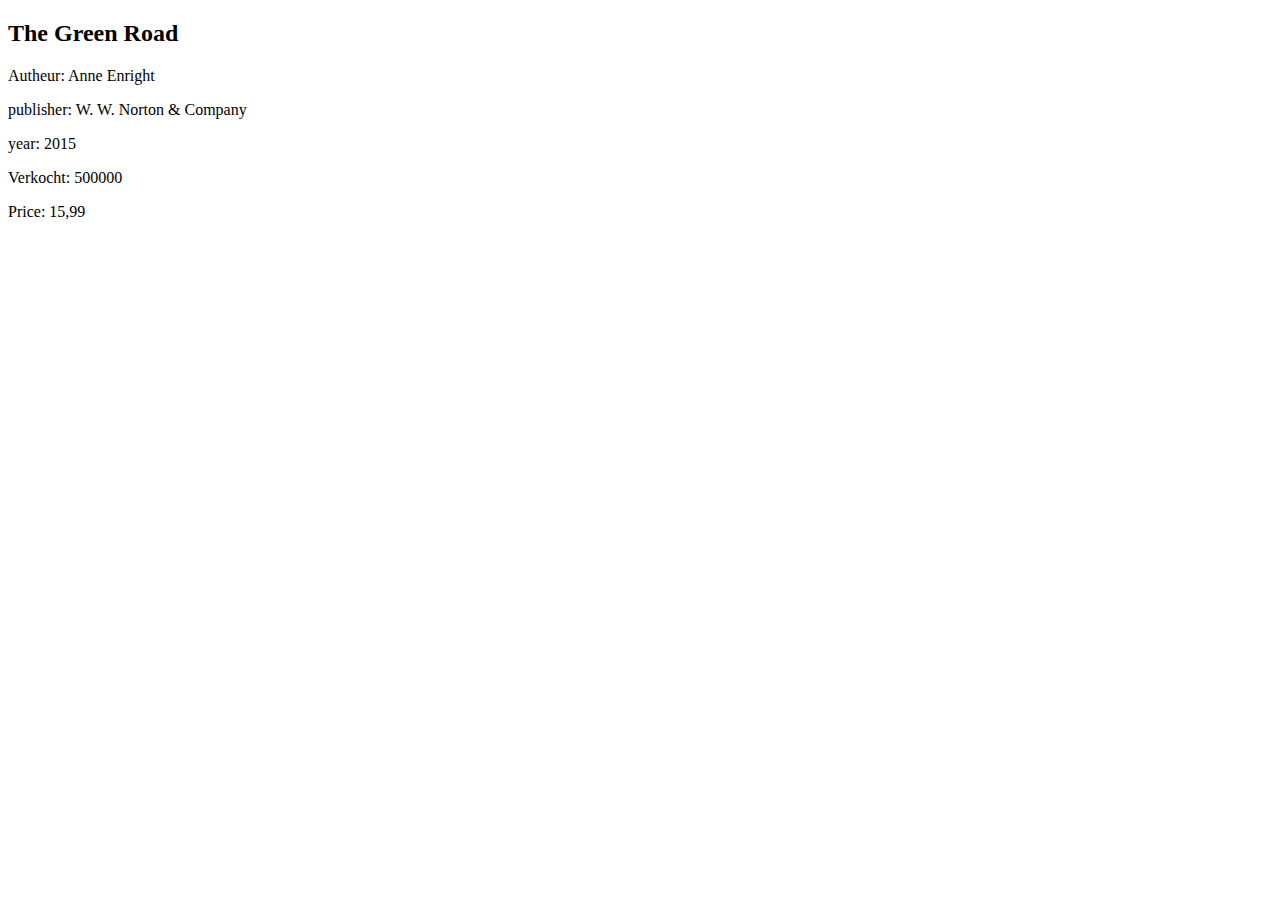
<file: 2-objecten/opdracht-02-boek/index.html>
<!DOCTYPE html>
<html lang="en">
<head>
  <meta charset="UTF-8">
  <meta name="viewport" content="width=device-width, initial-scale=1.0">
  <title>Opdracht 2 - Boek</title>
</head>
<body>
  <div class = "output"></div>
  <script src="app.js"></script>
</body>
</html>
</file>
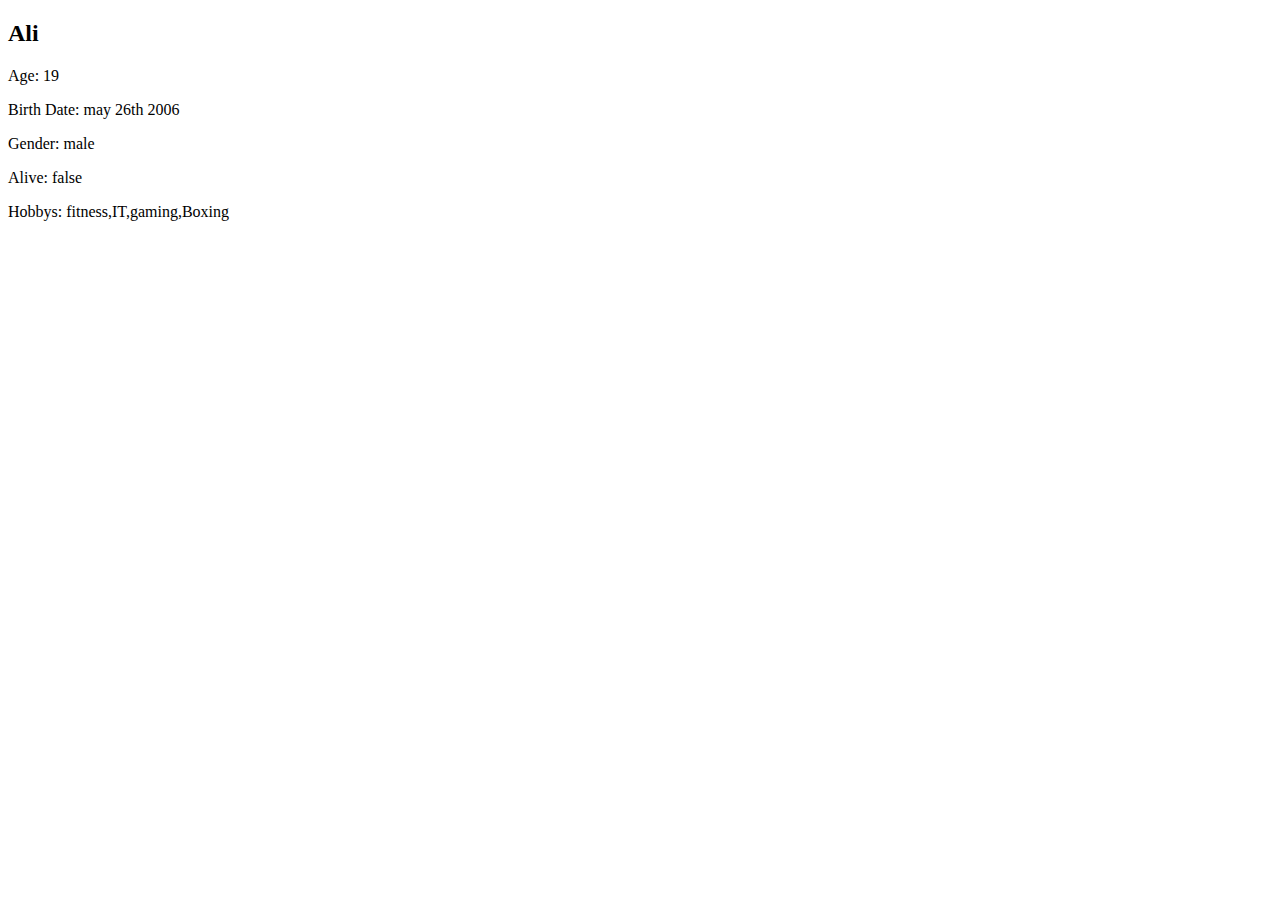
<file: 2-objecten/opdracht-03-persoon/index.html>
<!DOCTYPE html>
<html lang="en">
<head>
  <meta charset="UTF-8">
  <meta name="viewport" content="width=device-width, initial-scale=1.0">
  <title>Opdracht 3 - persoon</title>
</head>
<body>
  <div class = "output"></div>
  <script src="app.js"></script>
  
</body>
</html>
</file>
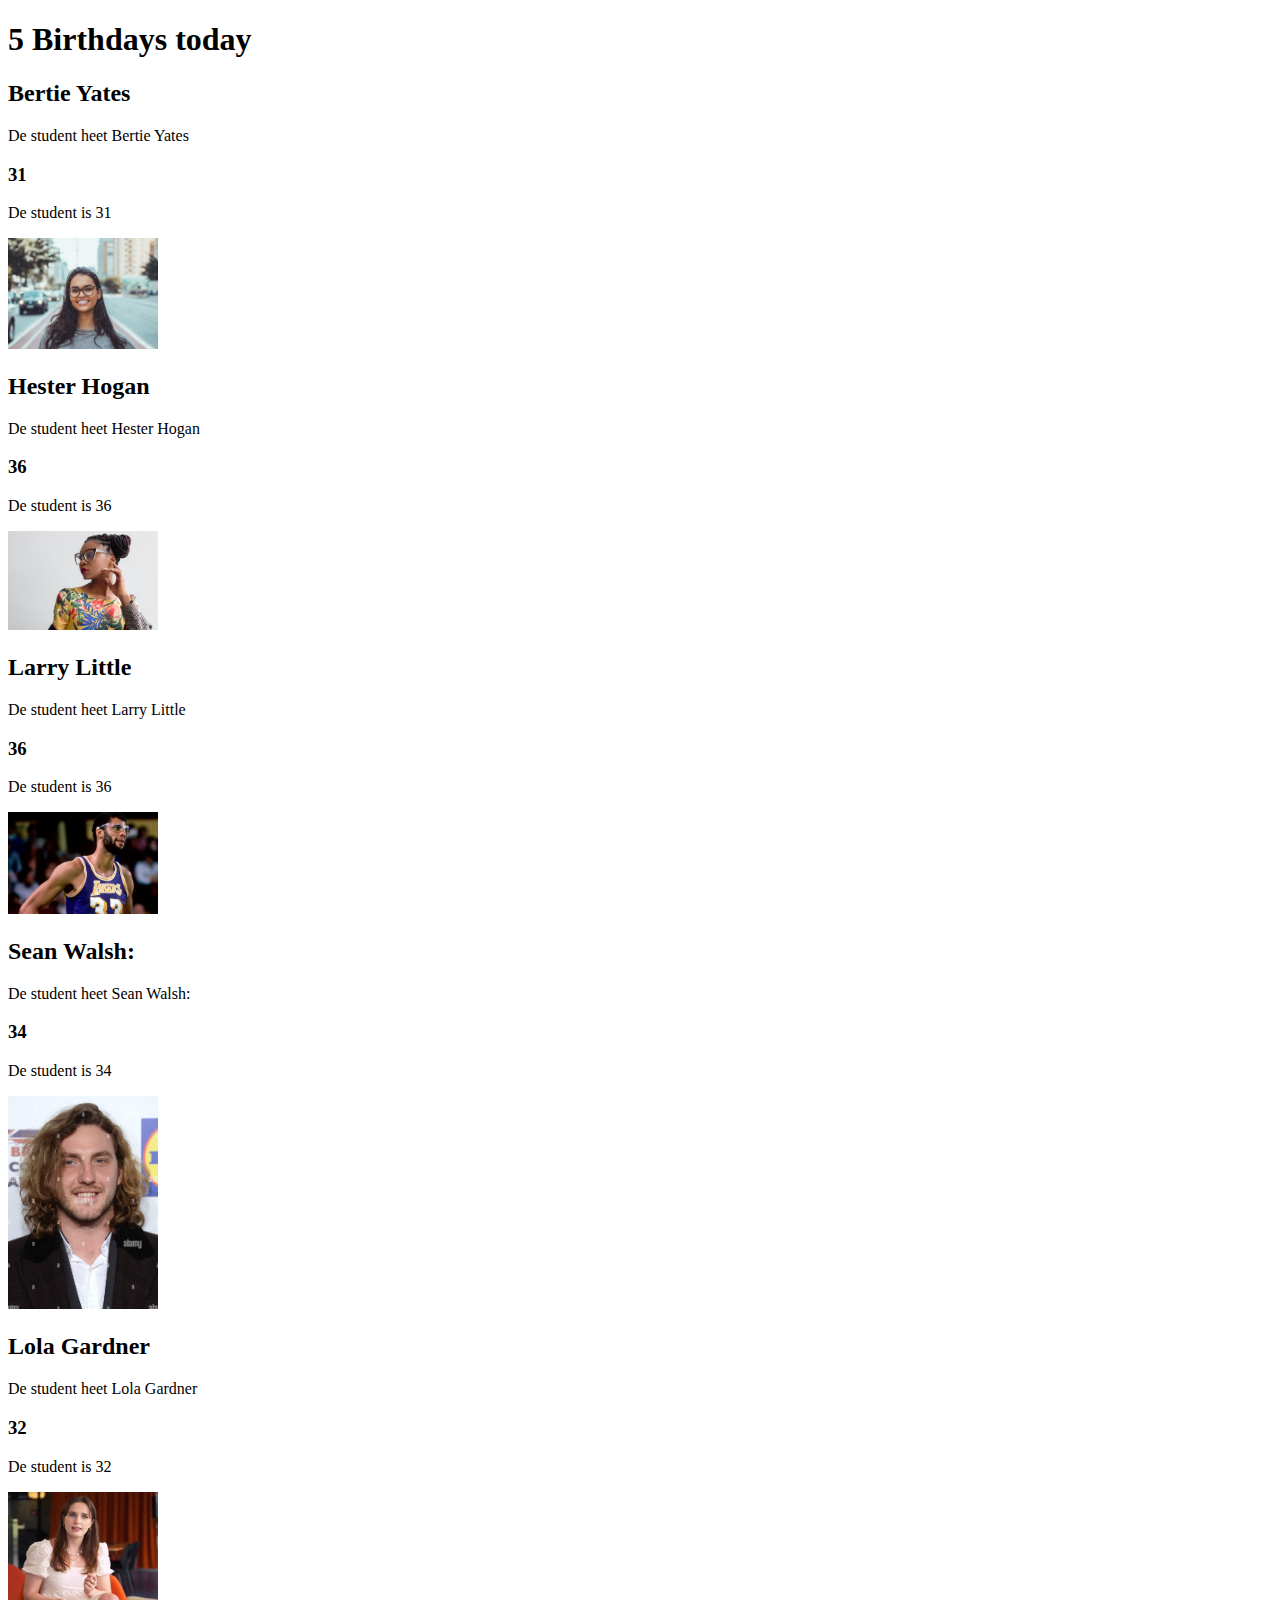
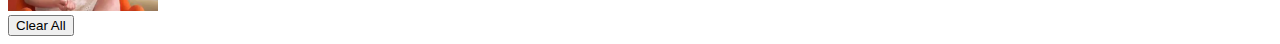
<file: 3-json/opdracht-01-birthday-reminder/index.html>
<!DOCTYPE html>
<html lang="en">
<head>
  <meta charset="UTF-8">
  <meta name="viewport" content="width=device-width, initial-scale=1.0">
  <title>Birthday reminder</title>
</head>
<body>
 
  <h1 class="title">5 Birthdays today</h1>
   <section class="output">

  </section>
  <button class="onclick">Clear All</button>

  <script src="app.js"></script>
  
</body>
</html>
</file>
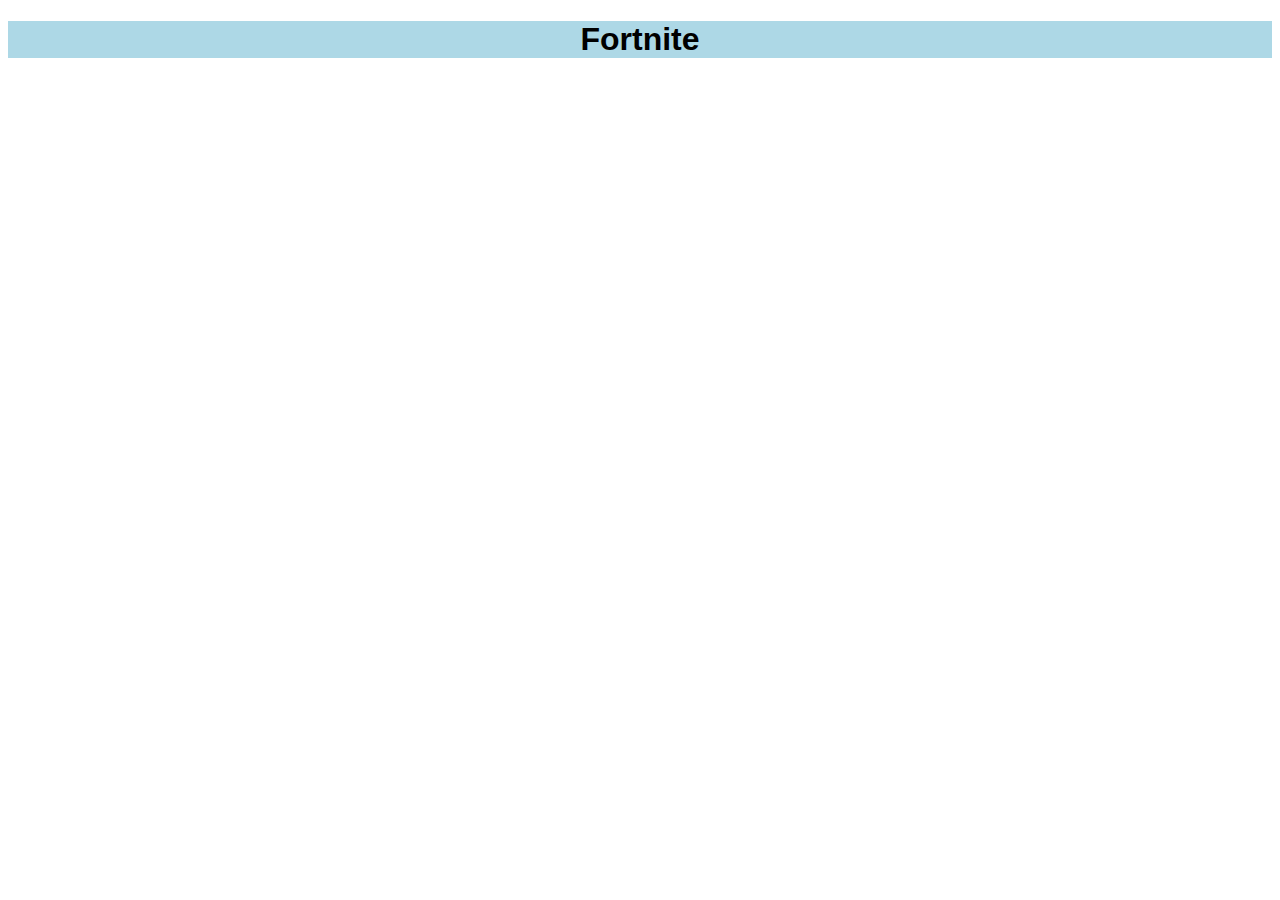
<file: 4-api/opdracht-01-fortnite-cosmetics/index.html>
<!DOCTYPE html>
<html lang="en">
<head>
  <meta charset="UTF-8">
  <meta name="viewport" content="width=device-width, initial-scale=1.0">
  <link rel="stylesheet" href="style.css">
  <title>Opdracht 1 - Fortnite Cosmetics</title>
</head>
<body>
  <div id="cosmetics">
  <h1 class="title">Fortnite</h1>
   <section class="output">

  </section>
 
</div>
  <script src="app.js"></script>
</body>
</html>
</file>
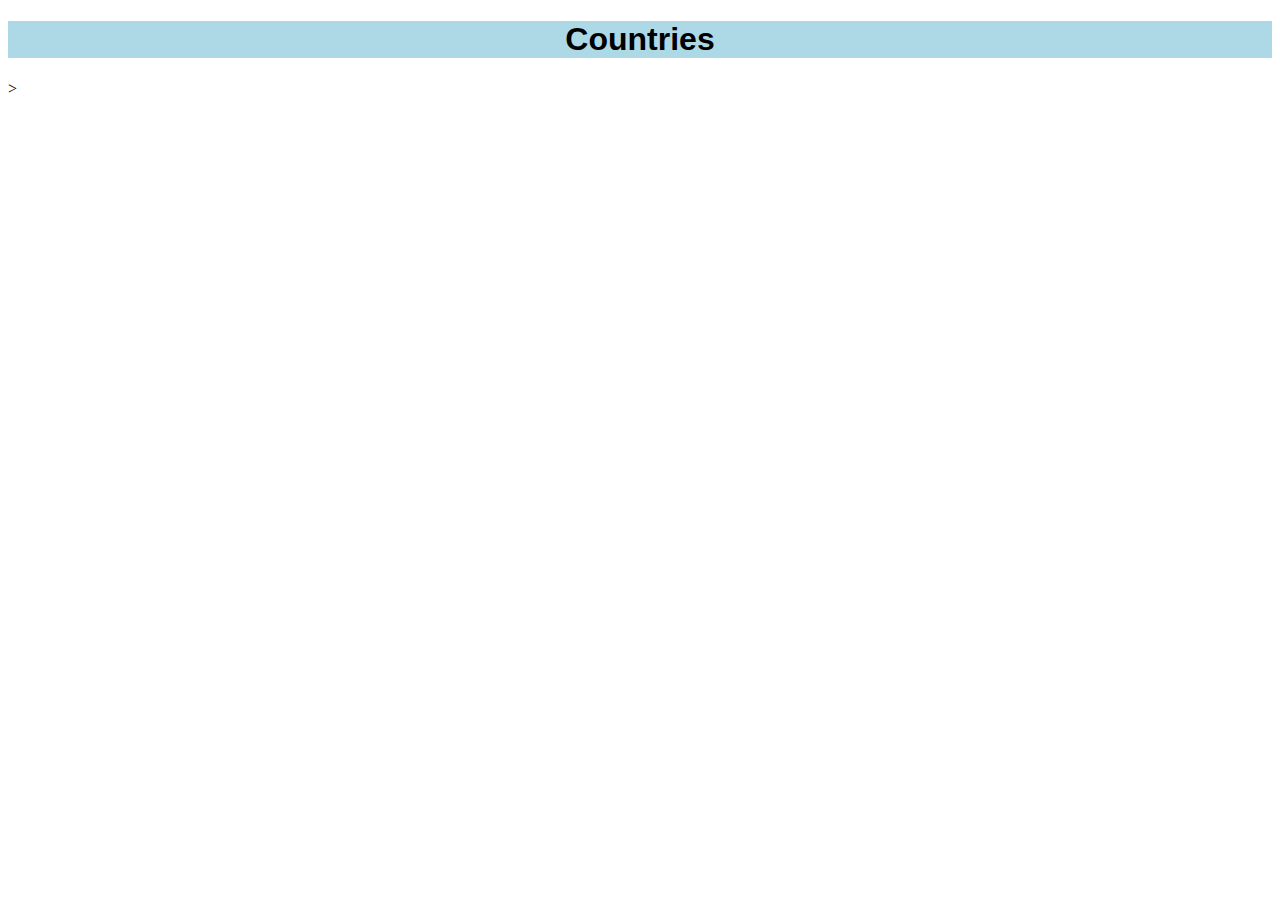
<file: 4-api/opdracht-02-countries/index.html>
<!DOCTYPE html>
<html lang="en">

<head>
  <meta charset="UTF-8">
  <meta name="viewport" content="width=device-width, initial-scale=1.0">
  <link rel="stylesheet" href="style.css">
  <title>Opdracht 1- Countries</title>
</head>

<body>

  <div id="countries">
    <h1 class="title">Countries</h1>
    <section class="output">

    </section>
    

  </div>>
  <script src="app.js"></script>

  

</body>

</html>
</file>
<file: 4-api/opdracht-01-fortnite-cosmetics/style.css>
#cosmetics {
background-color: lightblue;
  text-align: center;
  font-family: Arial, Helvetica, sans-serif;
}
</file>
<file: 4-api/opdracht-02-countries/style.css>
#countries {
background-color: lightblue;
  text-align: center;
  font-family: Arial, Helvetica, sans-serif;
}
</file>
